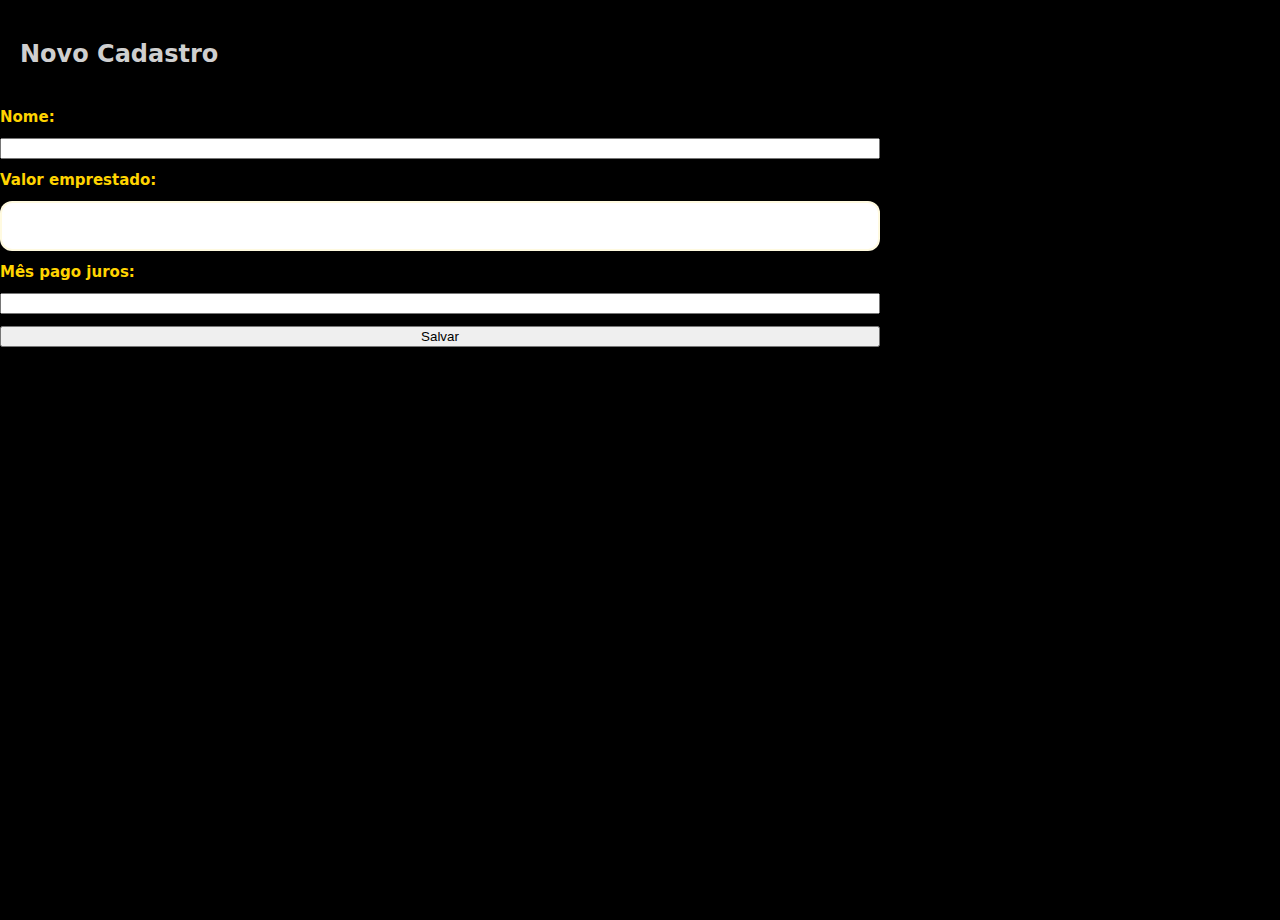
<file: cadastro.html>
<!DOCTYPE html>
<html lang="pt-BR">
<head>
<meta charset="UTF-8">
<title>Novo Cadastro</title>
<link rel="stylesheet" href="style.css">
<script defer src="cadastro.js"></script>
</head>
<body>
<h2 style="padding:20px;">Novo Cadastro</h2>

<div class="form">
<label>Nome:</label><input id="nome">
<label>Valor emprestado:</label><input id="valor" type="number">
<label>Mês pago juros:</label><input id="mes">
<button onclick="salvar()">Salvar</button>
</div>

</body>
</html>
</file>
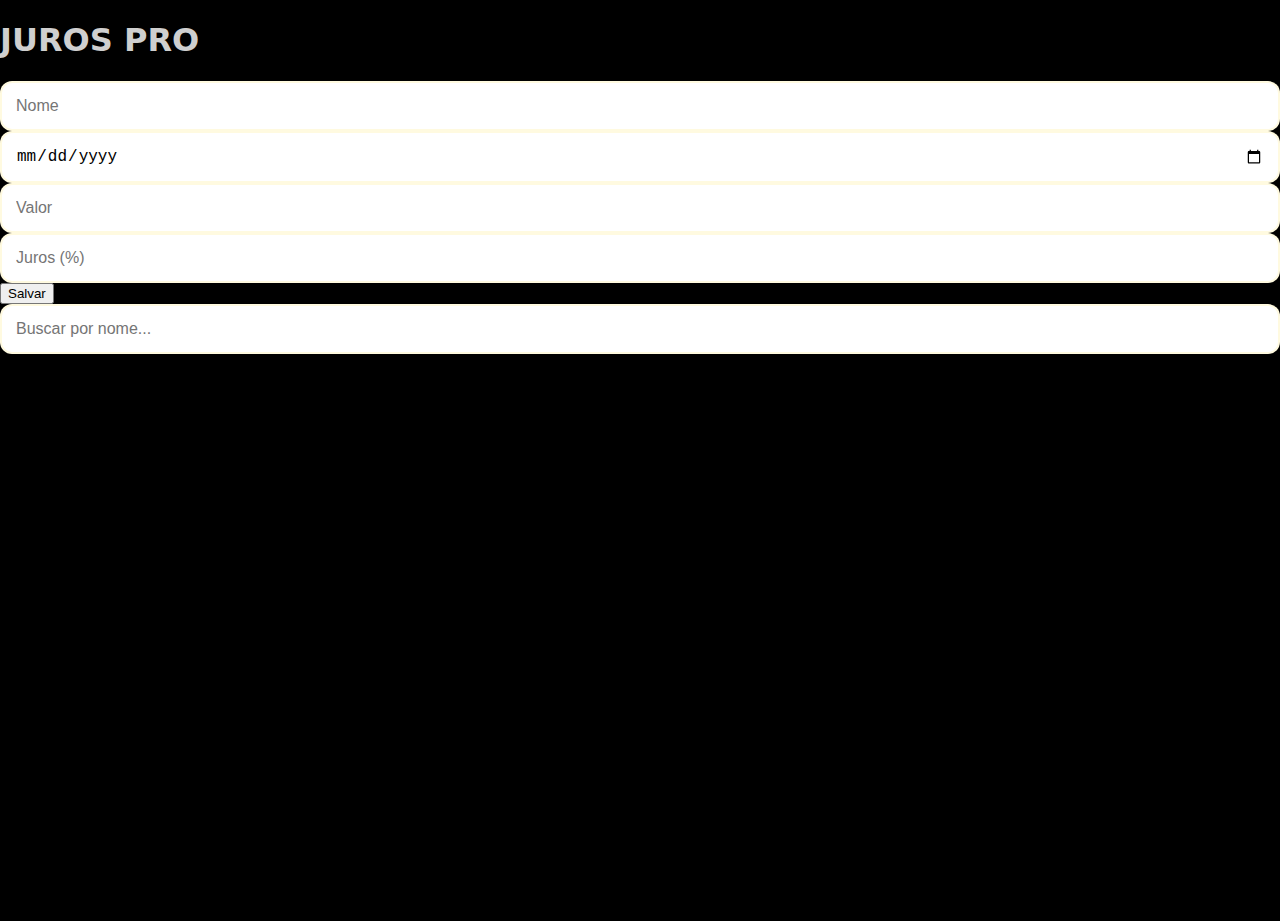
<file: Index ‘n.html>
<!DOCTYPE html>
<html>
<head>
    <meta charset="UTF-8">
    <title>JUROS PRO</title>
    <link rel="stylesheet" href="style.css">
</head>
<body>
<h1>JUROS PRO</h1>

<form id="loanForm">
    <input type="text" id="nome" placeholder="Nome" required>
    <input type="date" id="data" required>
    <input type="number" id="valor" placeholder="Valor" required>
    <input type="number" id="juros" placeholder="Juros (%)" required>
    <button type="submit">Salvar</button>
</form>

<input type="text" id="buscar" placeholder="Buscar por nome..." oninput="filtrar()">

<div id="lista"></div>

<script src="app.js"></script>
</body>
</html>
</file>
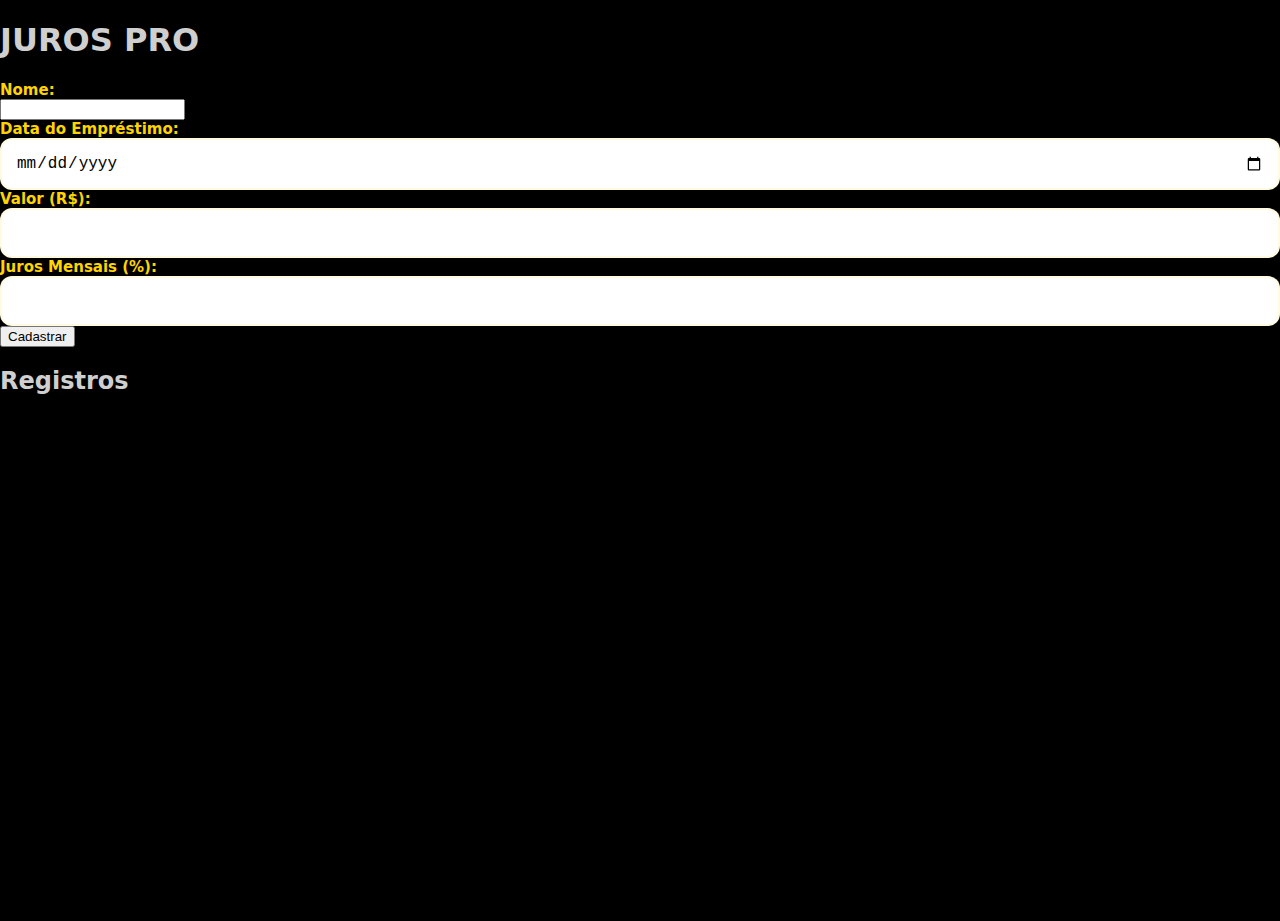
<file: index4.html>
<!DOCTYPE html>
<html lang="pt-BR">
<head>
<meta charset="UTF-8">
<title>JUROS PRO</title>
<link rel="stylesheet" href="style.css">
<meta name="viewport" content="width=device-width, initial-scale=1">
<link rel="manifest" href="manifest.json">
</head>
<body>
<h1>JUROS PRO</h1>

<form id="loanForm">
<label>Nome:</label><input id="nome" required>
<label>Data do Empréstimo:</label><input type="date" id="data" required>
<label>Valor (R$):</label><input type="number" id="valor" step="0.01" required>
<label>Juros Mensais (%):</label><input type="number" id="juros" step="0.01" required>
<button type="submit">Cadastrar</button>
</form>

<h2>Registros</h2>
<div id="lista"></div>

<script src="app.js"></script>
</body>
</html>
</file>
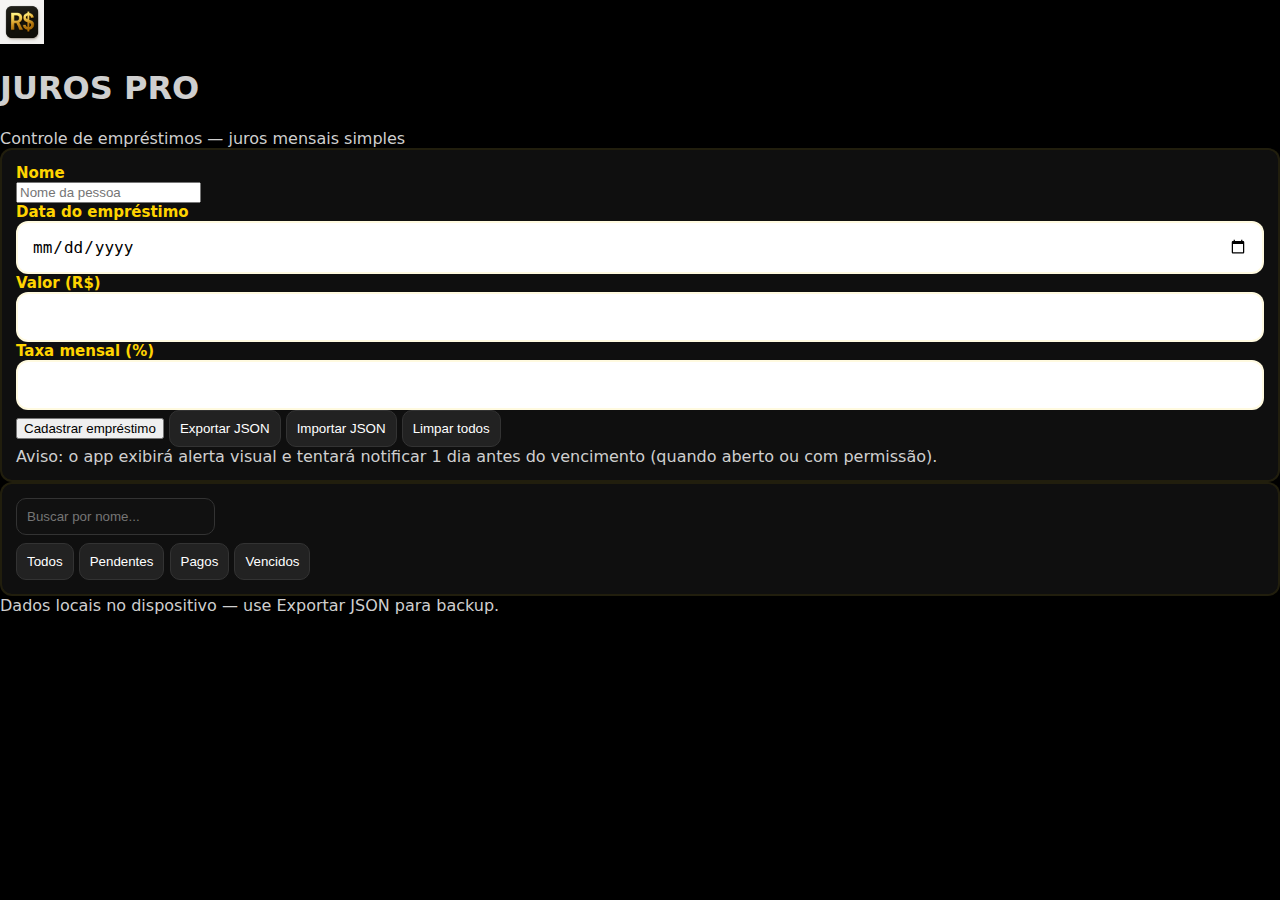
<file: indexc .html>
<!doctype html>
<html lang="pt-BR">
<head>
  <meta charset="utf-8" />
  <meta name="viewport" content="width=device-width,initial-scale=1" />
  <title>JUROS PRO</title>
  <link rel="manifest" href="manifest.json">
  <meta name="apple-mobile-web-app-capable" content="yes">
  <meta name="apple-mobile-web-app-title" content="JUROS PRO">
  <meta name="apple-mobile-web-app-status-bar-style" content="black-translucent">
  <link rel="stylesheet" href="style.css">
</head>
<body>
  <div class="app">
    <div class="header">
      <div class="logo"><img src="icon.png" alt="icon" style="width:44px;height:44px"></div>
      <div><h1>JUROS PRO</h1><div class="small">Controle de empréstimos — juros mensais simples</div></div>
    </div>

    <div class="card">
      <form id="loanForm">
        <div class="form-grid">
          <div>
            <label>Nome</label>
            <input id="nome" required placeholder="Nome da pessoa">
          </div>
          <div>
            <label>Data do empréstimo</label>
            <input id="start" type="date" required>
          </div>
          <div>
            <label>Valor (R$)</label>
            <input id="value" type="number" step="0.01" required>
          </div>
          <div>
            <label>Taxa mensal (%)</label>
            <input id="monthlyRate" type="number" step="0.01" required>
          </div>
        </div>
        <div class="controls">
          <button id="addBtn" type="submit">Cadastrar empréstimo</button>
          <button id="exportBtn" type="button" class="small-btn">Exportar JSON</button>
          <button id="importBtn" type="button" class="small-btn">Importar JSON</button>
          <button id="clearBtn" type="button" class="small-btn">Limpar todos</button>
        </div>
      </form>
      <div class="small note">Aviso: o app exibirá alerta visual e tentará notificar 1 dia antes do vencimento (quando aberto ou com permissão).</div>
    </div>

    <div class="card search">
      <input id="search" placeholder="Buscar por nome..." oninput="onSearch()" />
      <div class="controls" style="margin-top:8px">
        <button onclick="filterAll()" class="small-btn">Todos</button>
        <button onclick="filterPending()" class="small-btn">Pendentes</button>
        <button onclick="filterPaid()" class="small-btn">Pagos</button>
        <button onclick="filterOverdue()" class="small-btn">Vencidos</button>
      </div>
    </div>

    <div id="loansList" class="list"></div>

    <div class="footer">Dados locais no dispositivo — use Exportar JSON para backup.</div>
  </div>

<script src="app.js"></script>
</body>
</html>
</file>
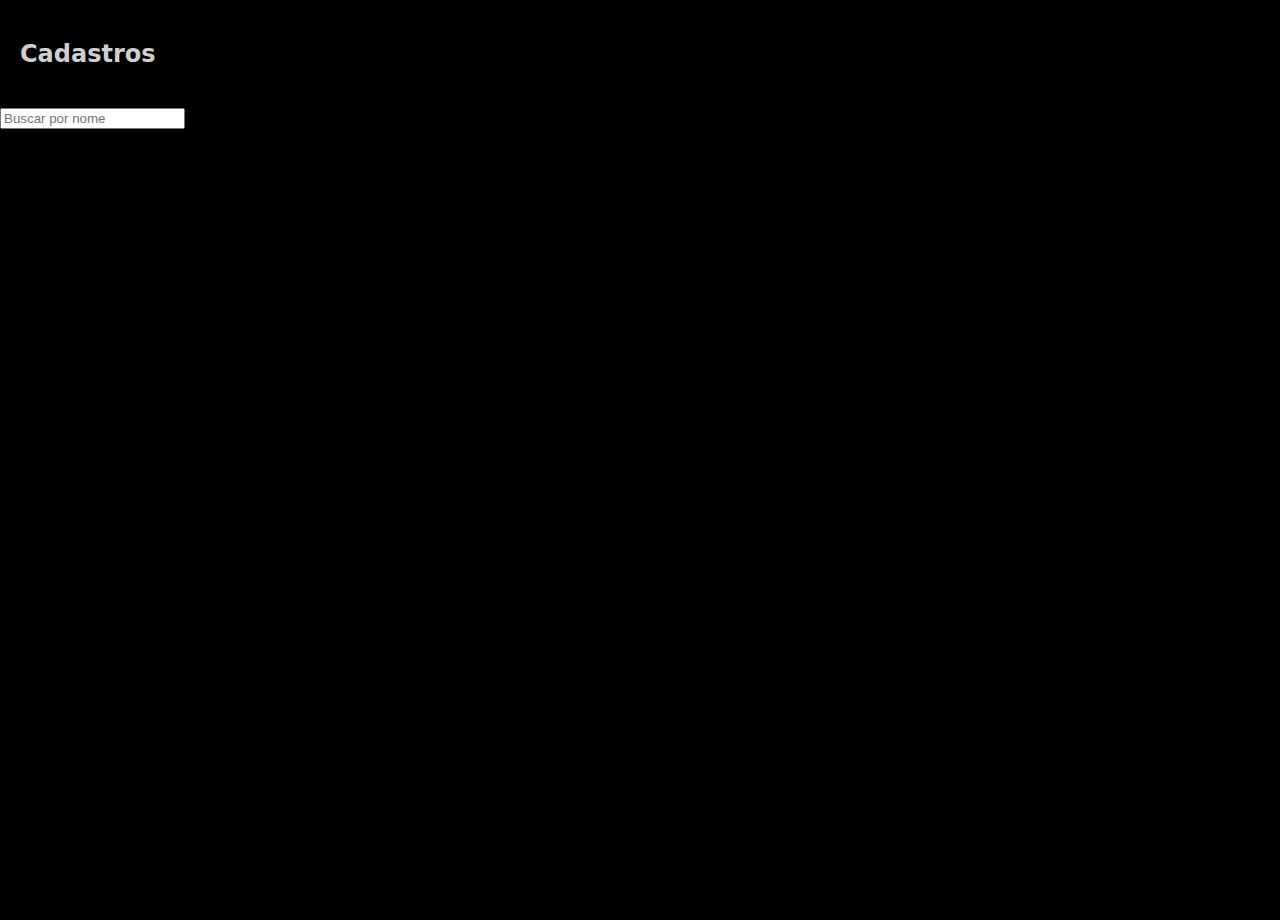
<file: lista.html>
<!DOCTYPE html>
<html lang="pt-BR">
<head>
<meta charset="UTF-8">
<title>Lista</title>
<link rel="stylesheet" href="style.css">
<script defer src="lista.js"></script>
</head>
<body>
<h2 style="padding:20px;">Cadastros</h2>
<input id="busca" placeholder="Buscar por nome" oninput="listar()">
<div id="lista"></div>
</body>
</html>
</file>
<file: style.css>
:root{--bg:#000;--accent:#FFD400;--card:#0f0f0f;--muted:#cfcfcf;--primary:#0b84ff}
*{box-sizing:border-box}html,body{height:100%;margin:0;font-family:Inter,system-ui,Arial;background:var(--bg);color:var(--muted)}
.topbar{display:flex;gap:12px;align-items:center;padding:18px}
.app-icon{width:64px;height:64px;border-radius:12px}
.topbar h1{margin:0;font-size:28px;color:var(--accent)}
.subtitle{color:var(--muted);font-size:13px}
.tabs{display:flex;gap:8px;padding:12px 18px}
.tab{padding:10px 14px;border-radius:999px;border:2px solid transparent;color:var(--accent);background:transparent;cursor:pointer;font-weight:700}
.tab.active{background:var(--accent);color:#000}
.view{padding:12px 18px}
.cards{display:flex;gap:12px;flex-wrap:wrap;margin-bottom:12px}
.card{flex:1;min-width:180px;background:var(--card);padding:14px;border-radius:12px;border:2px solid rgba(255,212,0,0.08)}
.card-title{font-size:13px;color:var(--muted);}
.card-value{font-size:20px;color:var(--accent);margin-top:8px;font-weight:800}
.chart-wrap{background:var(--card);padding:12px;border-radius:12px;border:1px solid rgba(255,255,255,0.03)}

/* form */
.form{max-width:880px;display:flex;flex-direction:column;gap:12px}
label{display:block;color:var(--accent);font-weight:700;font-size:15px}
input[type=text],input[type=date],input[type=number],input[type=month]{width:100%;padding:14px;border-radius:12px;border:2px solid rgba(255,212,0,0.12);background:#fff;color:#000;font-size:16px}
.row{display:flex;gap:10px;align-items:center}
.month-input{max-width:200px;padding:12px}
.btn{padding:10px 14px;border-radius:12px;cursor:pointer;font-weight:700}
.btn.primary{background:var(--primary);color:#fff;border:none}
.btn.outline{background:transparent;border:2px solid rgba(255,212,0,0.2);color:var(--accent)}

/* months list */
.months-list{display:flex;flex-wrap:wrap;gap:8px;margin-top:8px}
.month-pill{background:#111;border:2px solid rgba(255,212,0,0.12);padding:8px 10px;border-radius:10px;color:var(--accent);display:flex;gap:8px;align-items:center}
.month-pill button{background:#ff3b30;border:none;color:#fff;padding:6px 8px;border-radius:8px;cursor:pointer}

/* list */
.filters{display:flex;gap:8px;padding:6px 0}
#search{flex:1;padding:10px;border-radius:10px;border:1px solid #333;background:#111;color:#fff}
.small-btn{padding:10px;border-radius:10px;background:#222;color:#fff;border:1px solid #333}
.loans-list{display:flex;flex-direction:column;gap:12px}
.loan{background:var(--card);padding:14px;border-radius:12px;border:2px solid rgba(255,212,0,0.06)}
.loan h4{margin:0;color:var(--accent);font-size:18px}
.loan p{margin:6px 0;color:var(--muted);font-size:15px}
.loan .actions{display:flex;gap:8px;margin-top:8px}
.loan .actions button{padding:8px 10px;border-radius:8px;border:none;cursor:pointer}
.edit{background:#0b84ff;color:#fff}
.del{background:#ff3b30;color:#fff}

/* modal */
.modal{position:fixed;inset:0;display:flex;align-items:center;justify-content:center;background:rgba(0,0,0,0.6);z-index:50}
.modal.hidden{display:none}
.modal-content{background:#111;border:3px solid var(--accent);padding:18px;border-radius:14px;width:92%;max-width:520px;color:var(--muted)}
.modal-content input{width:100%;padding:10px;margin-top:6px;border-radius:8px;border:1px solid #333;background:#fff;color:#000}

/* footer */
footer{position:fixed;left:0;right:0;bottom:0;padding:8px;background:#000;display:flex;justify-content:space-between;font-size:13px;color:#777}

/* responsive */
@media (max-width:420px){
  .topbar h1{font-size:22px}
  .card-value{font-size:16px}
  .modal-content{width:95%}
}
</file>
